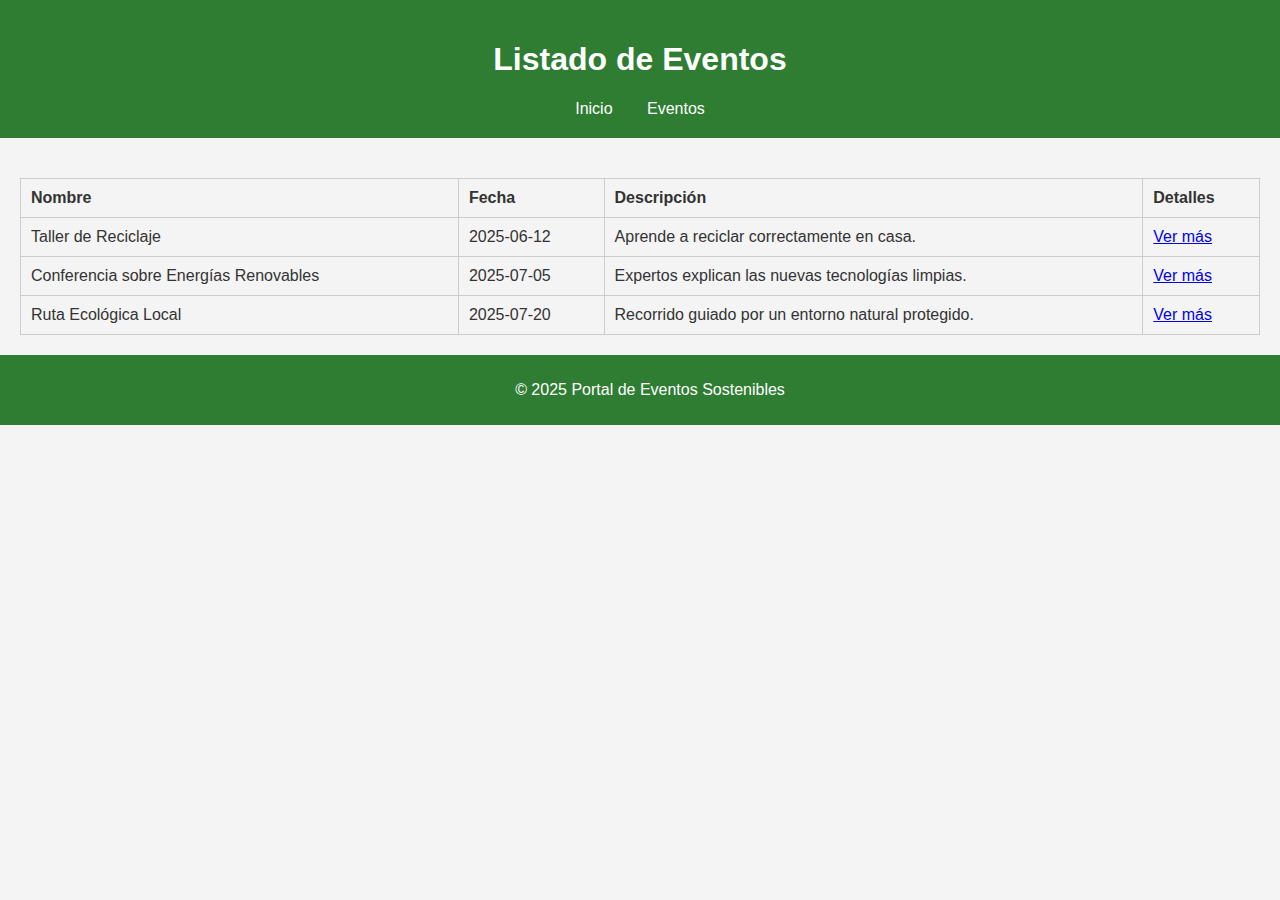
<file: HTML/eventos.html>
<!DOCTYPE html>
<html lang="es">
  <head>
    <meta charset="UTF-8" />
    <title>Listado de Eventos</title>
    <link rel="stylesheet" href="css/style.css" />
  </head>
  <body>
    <header>
      <h1>Listado de Eventos</h1>
      <nav>
        <a href="index.html">Inicio</a>
        <a href="eventos.html">Eventos</a>
      </nav>
    </header>

    <main>
      <table>
        <thead>
          <tr>
            <th>Nombre</th>
            <th>Fecha</th>
            <th>Descripción</th>
            <th>Detalles</th>
          </tr>
        </thead>
        <tbody>
          <tr>
            <td>Taller de Reciclaje</td>
            <td>2025-06-12</td>
            <td>Aprende a reciclar correctamente en casa.</td>
            <td><a href="detalle_evento1.html">Ver más</a></td>
          </tr>
          <tr>
            <td>Conferencia sobre Energías Renovables</td>
            <td>2025-07-05</td>
            <td>Expertos explican las nuevas tecnologías limpias.</td>
            <td><a href="detalle_evento2.html">Ver más</a></td>
          </tr>
          <tr>
            <td>Ruta Ecológica Local</td>
            <td>2025-07-20</td>
            <td>Recorrido guiado por un entorno natural protegido.</td>
            <td><a href="detalle_evento3.html">Ver más</a></td>
          </tr>
        </tbody>
      </table>
    </main>

    <footer>
      <p>&copy; 2025 Portal de Eventos Sostenibles</p>
    </footer>
  </body>
</html>
</file>
<file: HTML/css/style.css>
body {
  font-family: Arial, sans-serif;
  margin: 0;
  padding: 0;
  background: #f4f4f4;
  color: #333;
}

header {
  background-color: #2e7d32;
  color: white;
  padding: 20px;
  text-align: center;
}

nav a {
  color: white;
  margin: 0 15px;
  text-decoration: none;
}

main {
  padding: 20px;
}

footer {
  background-color: #2e7d32;
  color: white;
  text-align: center;
  padding: 10px;
  position: relative;
  bottom: 0;
  width: 100%;
}

.carrusel-contenedor img {
  width: 300px;
  height: 200px;
  margin: 10px;
}

table {
  width: 100%;
  border-collapse: collapse;
  margin-top: 20px;
}

table,
th,
td {
  border: 1px solid #ccc;
}

th,
td {
  padding: 10px;
  text-align: left;
}
/* Ajuste de imágenes en páginas de detalle */
main article img {
  max-width: 100%;
  height: auto;
  display: block;
  margin: 20px auto;
  border-radius: 10px;
  box-shadow: 0 0 10px rgba(0, 0, 0, 0.1);
}
</file>
